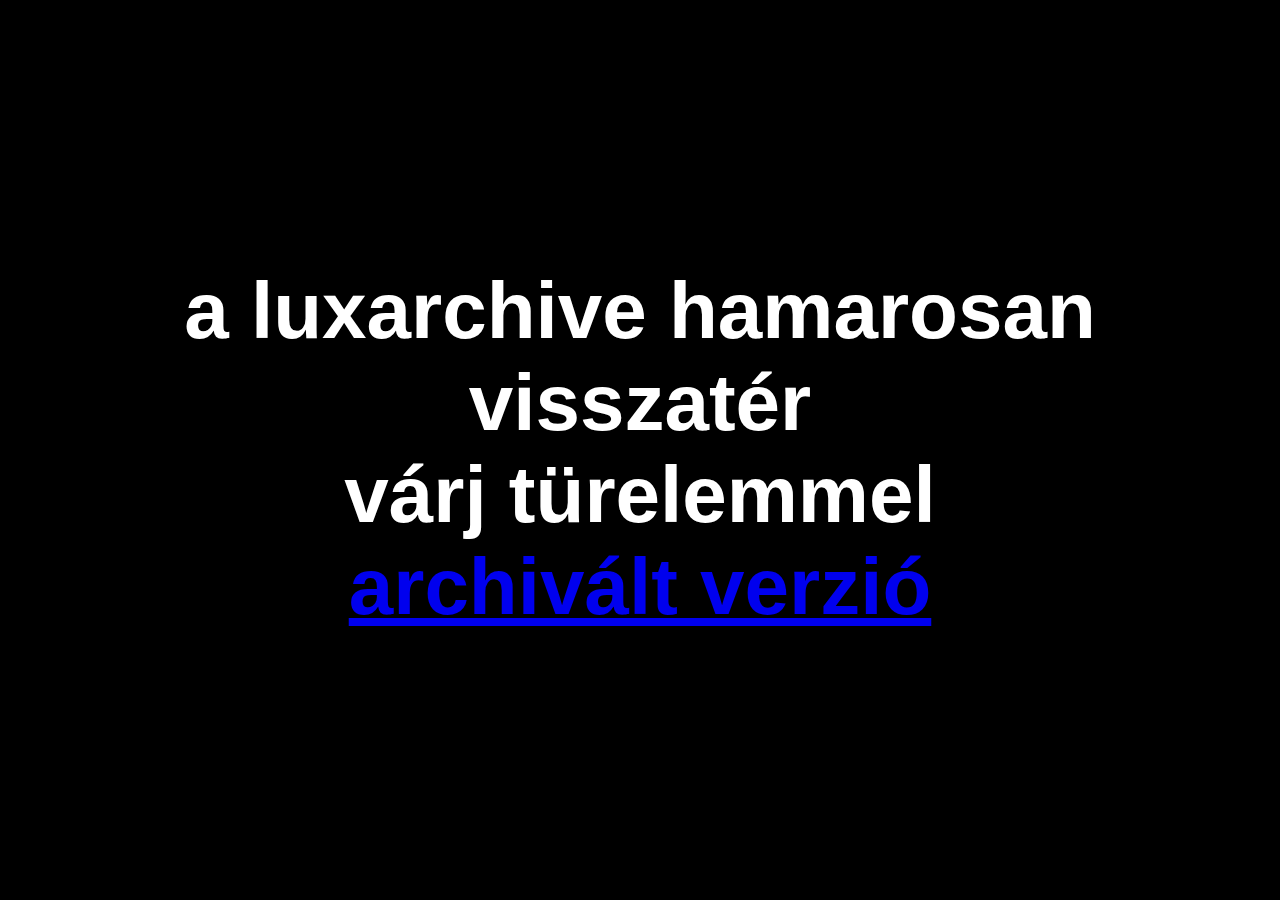
<file: index.html>
<!DOCTYPE html>
<html>
    <head>
        <title>Luxarchive - hamarosan visszajövünk</title>
    </head>
    <style>
        body{
            background-color:black;
            color:white;
            font-size:40px; 
            display: grid;   
            font-family:Arial, Helvetica, sans-serif;
            text-align: center;
            place-items: center;
            align-items: center;
            min-height: 98vh;

        }

        h2{
            font-size:55px;
        }

    </style>
    <body>
        <h1>a luxarchive hamarosan visszatér <br>várj türelemmel<br><a href=https://github.com/sonkadev/luxarchive.github.io>archivált verzió</a></h1>

        
    </body>
</html>
</file>
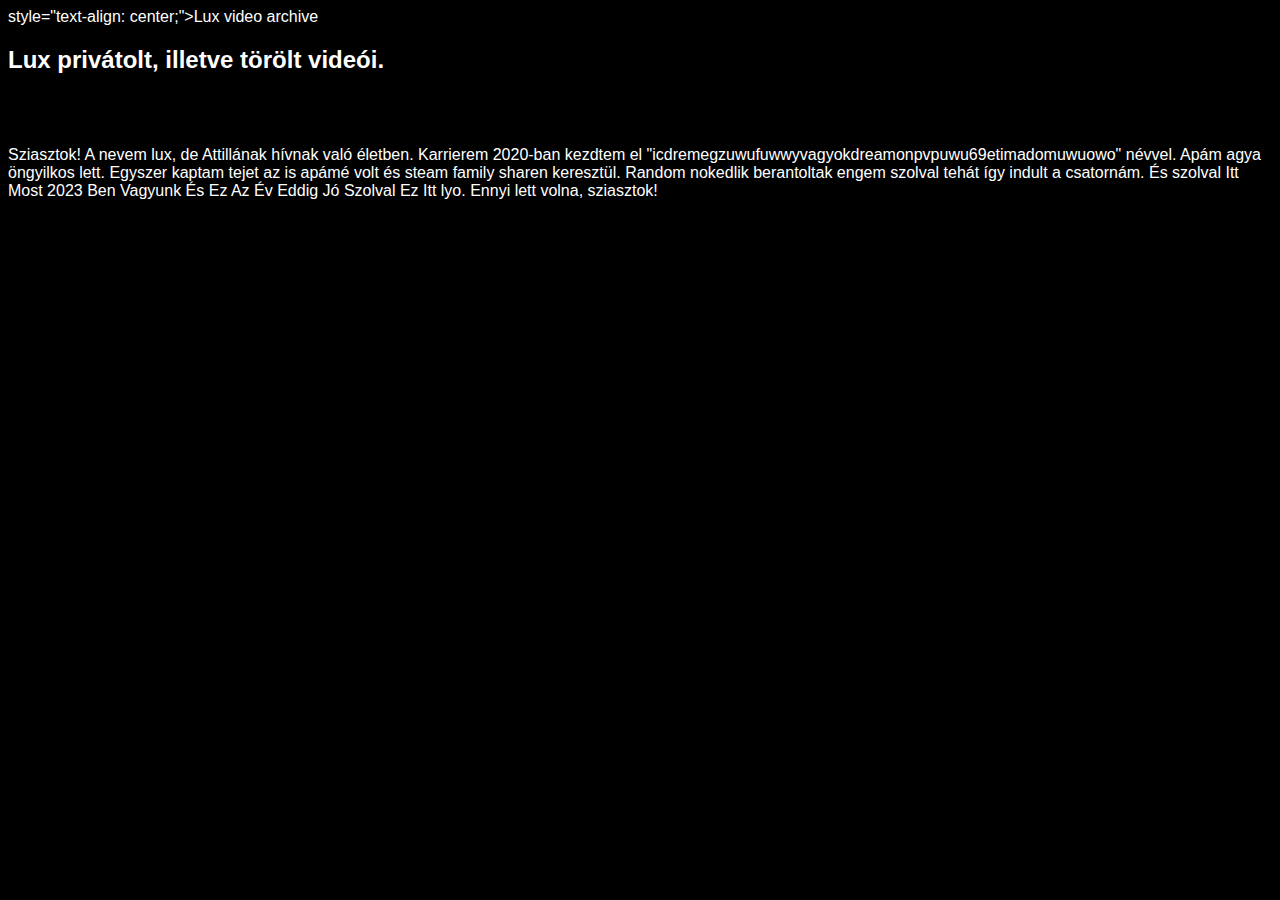
<file: monolog.html>
<!DOCTYPE html>

<title> luxarchive - takedown request</title>

<html>

    <head>

        <link rel="stylesheet" href="style.css">

    </head>   

    

    <body>

        style="text-align: center;">Lux video archive</h1>

        <h2>Lux privátolt, illetve törölt videói.</h2>

        </br>

        </br>

        <p> Sziasztok! A nevem lux, de Attillának hívnak való életben. Karrierem 2020-ban kezdtem el "icdremegzuwufuwwyvagyokdreamonpvpuwu69etimadomuwuowo" névvel. Apám agya öngyilkos lett. Egyszer kaptam tejet az is apámé volt és steam family sharen keresztül. Random nokedlik berantoltak engem szolval tehát így indult a csatornám. És szolval Itt Most 2023 Ben Vagyunk És Ez Az Év Eddig Jó Szolval Ez Itt lyo. Ennyi lett volna, sziasztok!</p>

        

    

               

    </body>

</html>
</file>
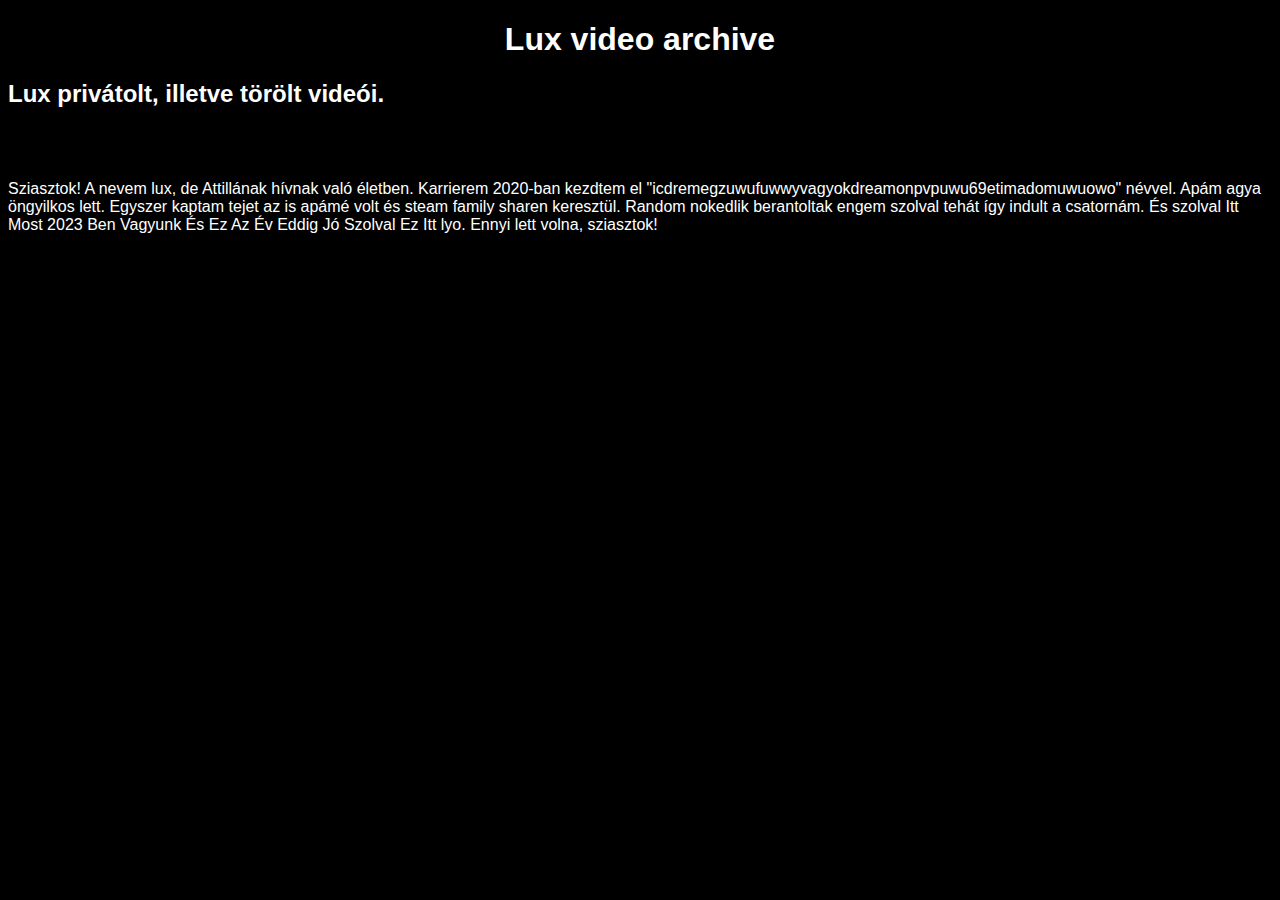
<file: archive/monolog.html>
<!DOCTYPE html>


<html>

    <head>

        <link rel="stylesheet" href="style.css">
        <title>luxarchive - monológ</title>
    </head>   

    

    <body>

        <h1 style="text-align: center;">Lux video archive</h1>

        <h2>Lux privátolt, illetve törölt videói.</h2>

        </br>

        </br>

        <p> Sziasztok! A nevem lux, de Attillának hívnak való életben. Karrierem 2020-ban kezdtem el "icdremegzuwufuwwyvagyokdreamonpvpuwu69etimadomuwuowo" névvel. Apám agya öngyilkos lett. Egyszer kaptam tejet az is apámé volt és steam family sharen keresztül. Random nokedlik berantoltak engem szolval tehát így indult a csatornám. És szolval Itt Most 2023 Ben Vagyunk És Ez Az Év Eddig Jó Szolval Ez Itt lyo. Ennyi lett volna, sziasztok!</p>

        

    

               

    </body>

</html>
</file>
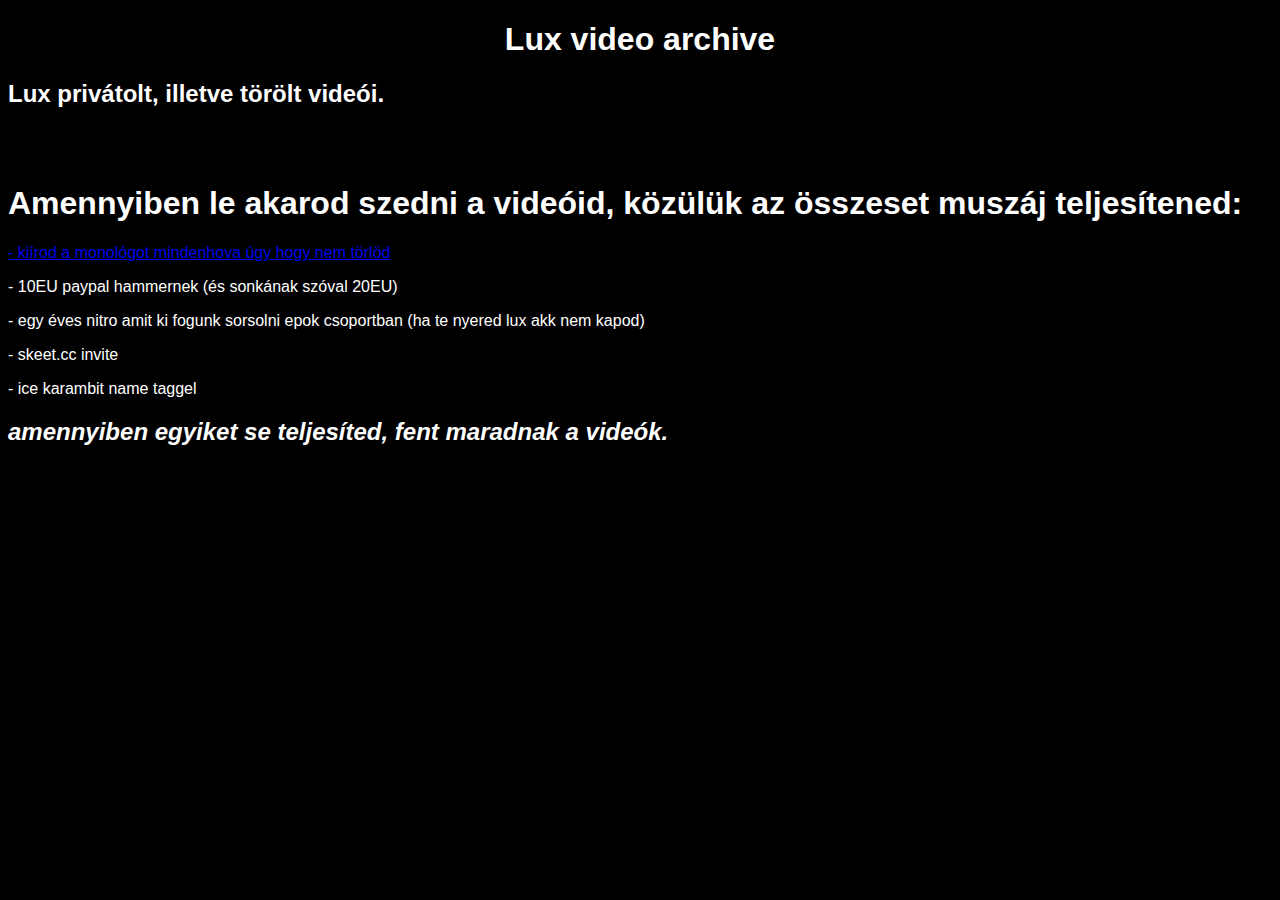
<file: archive/takedown.html>
<!DOCTYPE html>
<title> luxarchive - takedown request</title>
<html>
    <head>
        <link rel="stylesheet" href="style.css">
    </head>   
    
    <body>
        <h1 style="text-align: center;">Lux video archive</h1>
        <h2>Lux privátolt, illetve törölt videói.</h2>
        </br>
        </br>

        <h1>Amennyiben le akarod szedni a videóid, közülük az összeset muszáj teljesítened:</h1>
        <a href="https://luxarchive.github.io/monolog"> - kiírod a monológot mindenhova úgy hogy nem törlöd</a>
        <p> - 10EU paypal hammernek (és sonkának szóval 20EU)</p>
        <p> - egy éves nitro amit ki fogunk sorsolni epok csoportban (ha te nyered lux akk nem kapod)</p>
        <p> - skeet.cc invite</p>
        <p> - ice karambit name taggel</p>
        <h2><i>amennyiben egyiket se teljesíted, fent maradnak a videók.</i></h2>

               
    </body>
</html>
</file>
<file: style.css>
body {
    background-color: black;
    color: white;
    font-family: 'Segoe UI', Tahoma, Geneva, Verdana, sans-serif;
}
</file>
<file: archive/style.css>
body {
    background-color: black;
    color: white;
    font-family: 'Segoe UI', Tahoma, Geneva, Verdana, sans-serif;
}
</file>
